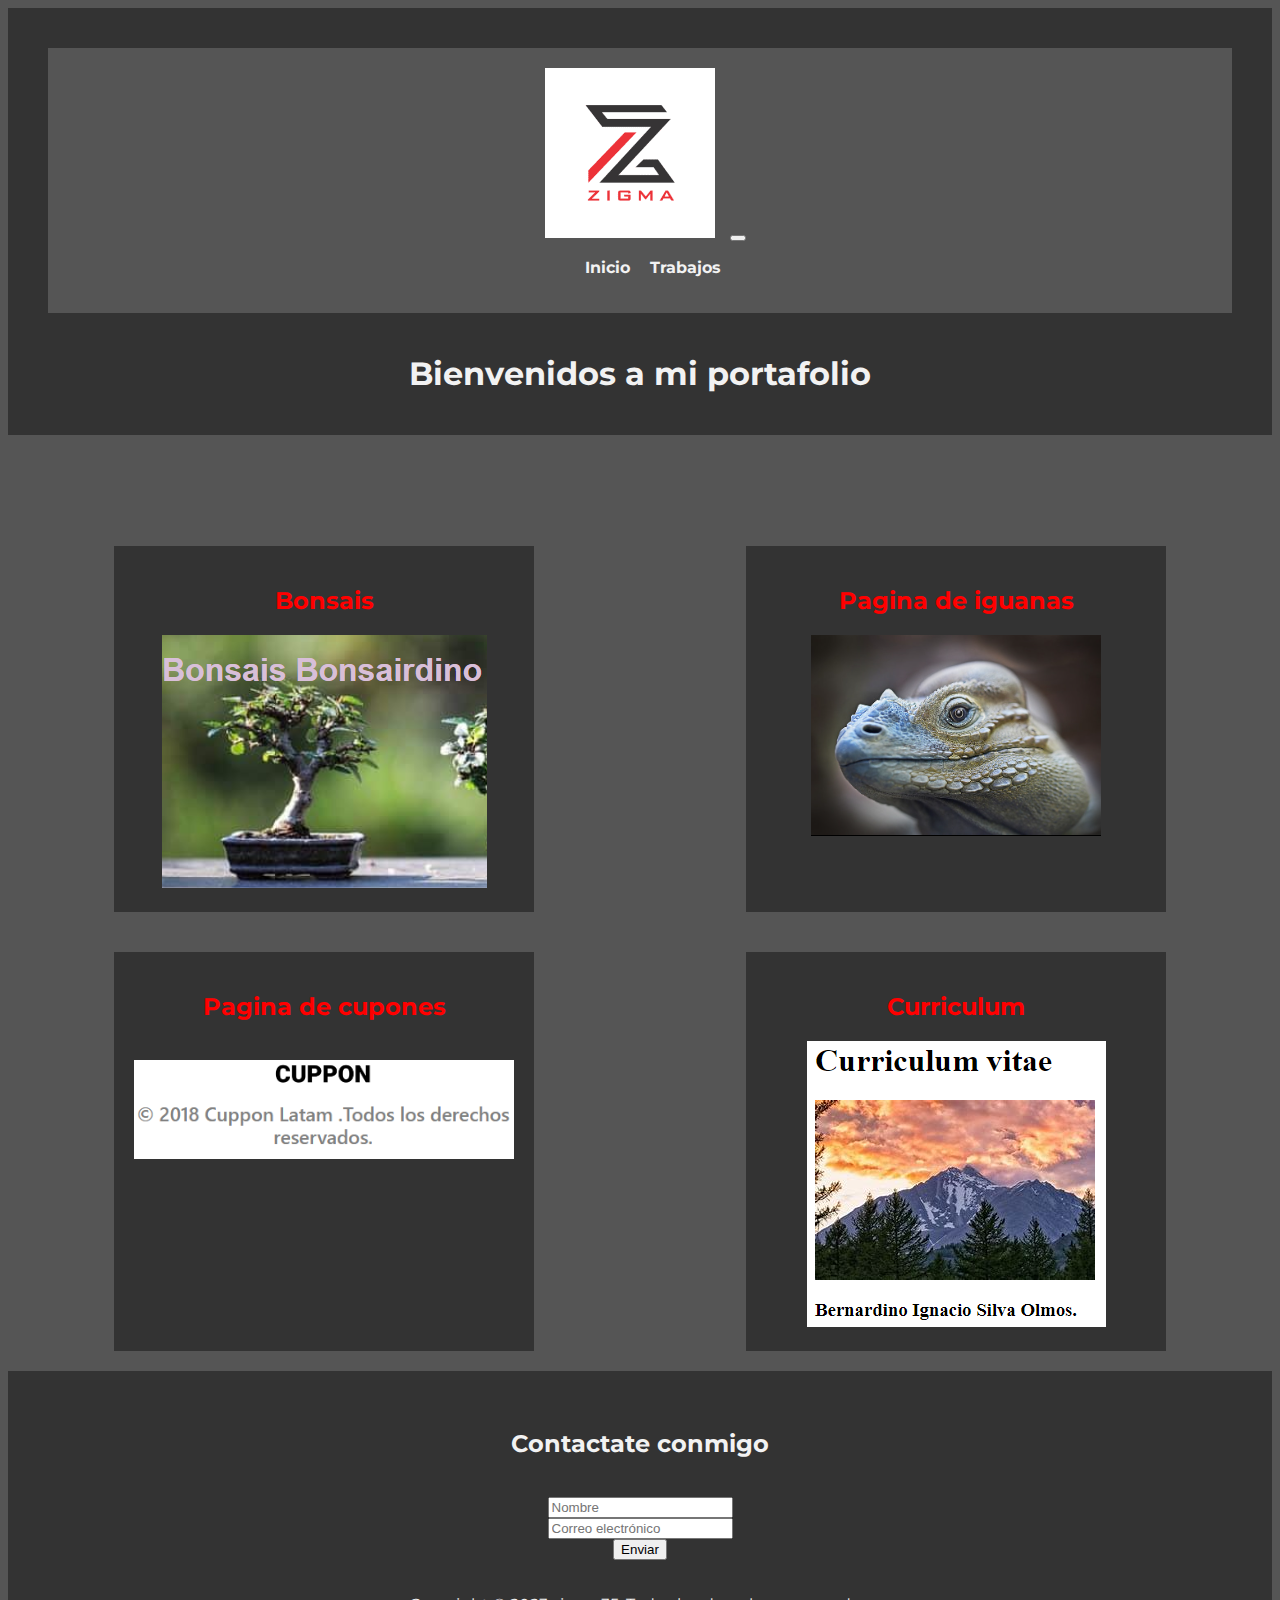
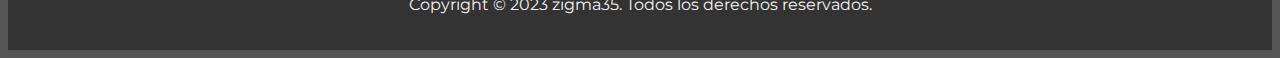
<file: index.html>
<!DOCTYPE html>
<html lang="en">
<head>
    <meta charset="UTF-8">
    <meta http-equiv="X-UA-Compatible" content="IE=edge">
    <meta name="viewport" content="width=device-width, initial-scale=1.0">
    <link href="https://cdn.jsdelivr.net/npm/bootstrap@5.1.3/dist/css/bootstrap.min.css" rel="stylesheet"
    integrity="sha384-1BmE4kWBq78iYhFldvKuhfTAU6auU8tT94WrHftjDbrCEXSU1oBoqyl2QvZ6jIW3" crossorigin="anonymous">
  <script src="https://cdn.jsdelivr.net/npm/bootstrap@5.1.3/dist/js/bootstrap.bundle.min.js"
    integrity="sha384-ka7Sk0Gln4gmtz2MlQnikT1wXgYsOg+OMhuP+IlRH9sENBO0LRn5q+8nbTov4+1p"
    crossorigin="anonymous"></script>
    <link href="https://fonts.googleapis.com/css2?family=Montserrat:wght@400;700&display=swap" rel="stylesheet">
    <title>Portafolium</title>
    <link rel="stylesheet" href="./assets/css/style.css">
</head>
<body>
  <header>
    <header>
      <nav class="navbar navbar-expand-lg navbar-light pagecolor">
        <div class="container-fluid">
          <a class="navbar-brand" href="#">
            <img src="assets/images/xlxokatcn5cvk1j2svk3.png" alt="Header image" class="headerimg"></img>
          </a>
          <button class="navbar-toggler" type="button" data-bs-toggle="collapse" data-bs-target="#navbarSupportedContent"
            aria-controls="navbarSupportedContent" aria-expanded="false" aria-label="Toggle navigation">
            <span class="navbar-toggler-icon"></span>
          </button>
          <div class="collapse navbar-collapse" id="navbarSupportedContent">
            <ul class="navbar-nav ms-auto mb-2 mb-lg-0 headertext">
              <li class="nav-item">
                <a class="nav-link active text-light" aria-current="page" href="#">Inicio</a>
              </li>
              <li class="nav-item">
                <a class="nav-link text-light" href="#">Trabajos</a>
              </li>
              
             
            </ul>
          </div>
        </div>
      </nav>
   </header>
    <h1>Bienvenidos a mi portafolio</h1>
  </header>
  <nav>
    <ul>
      <li><a href="./html/index.html"></a></li>
      <li><a href="./cupones/index.html"></a></li>
      <li><a href="./iguanas/index.html"></a></li>
      <li><a href="./LandingPage/Desafio2.html"></a></li>
    </ul>
  </nav>
  <main>

    <section id="seccion1">
      <h2>Bonsais</h2>
      <a href="./LandingPage/Desafio2.html"><img src="assets/images/bonsais.PNG" alt="Bonsais image"></img></a>
      
    </section>
    <section id="seccion2">
      <h2>Pagina de iguanas</h2>
      <a href="./iguanas/index.html"><img src="assets/images/Iwanas.PNG" alt="iwanas image"></img></a>
      
    </section>
    <section id="seccion3">
      <h2>Pagina de cupones</h2>
      <br>
      <a href="./cupones/index.html"><img src="assets/images/cupones.PNG" alt="cupones image"></img></a>

    </section>
    <section id="seccion4">
        <h2>Curriculum</h2>
        <a href="./html/index.html"><img src="assets/images/curriculum.PNG" alt="curriculum image"></img></a>
      
      </section>

</main>
<footer class="footertext">
  <div class="container-fluid">

    <div class="row">
      <div class="col-12">
        <div class="contact-form">
          <br>
          <h2>Contactate conmigo</h2>
          <br>
          <form>
            <div class="form-group">
              <input type="text" class="form-control" placeholder="Nombre" required>
            </div>
            <div class="form-group">
              <input type="email" class="form-control" placeholder="Correo electrónico" required>
            </div>
            <div class="form-group text-center">
              <button type="submit" class="btn btn-secondary buttonForm">Enviar</button>
            </div>
          </form>
        </div>
      </div>
    </div>
  </div>
  <div class="row">
    <div class="col-12 text-center">
      <br>
      <p>Copyright © 2023 zigma35. Todos los derechos reservados.</p>
    </div>
  </div>  

</footer>
</file>
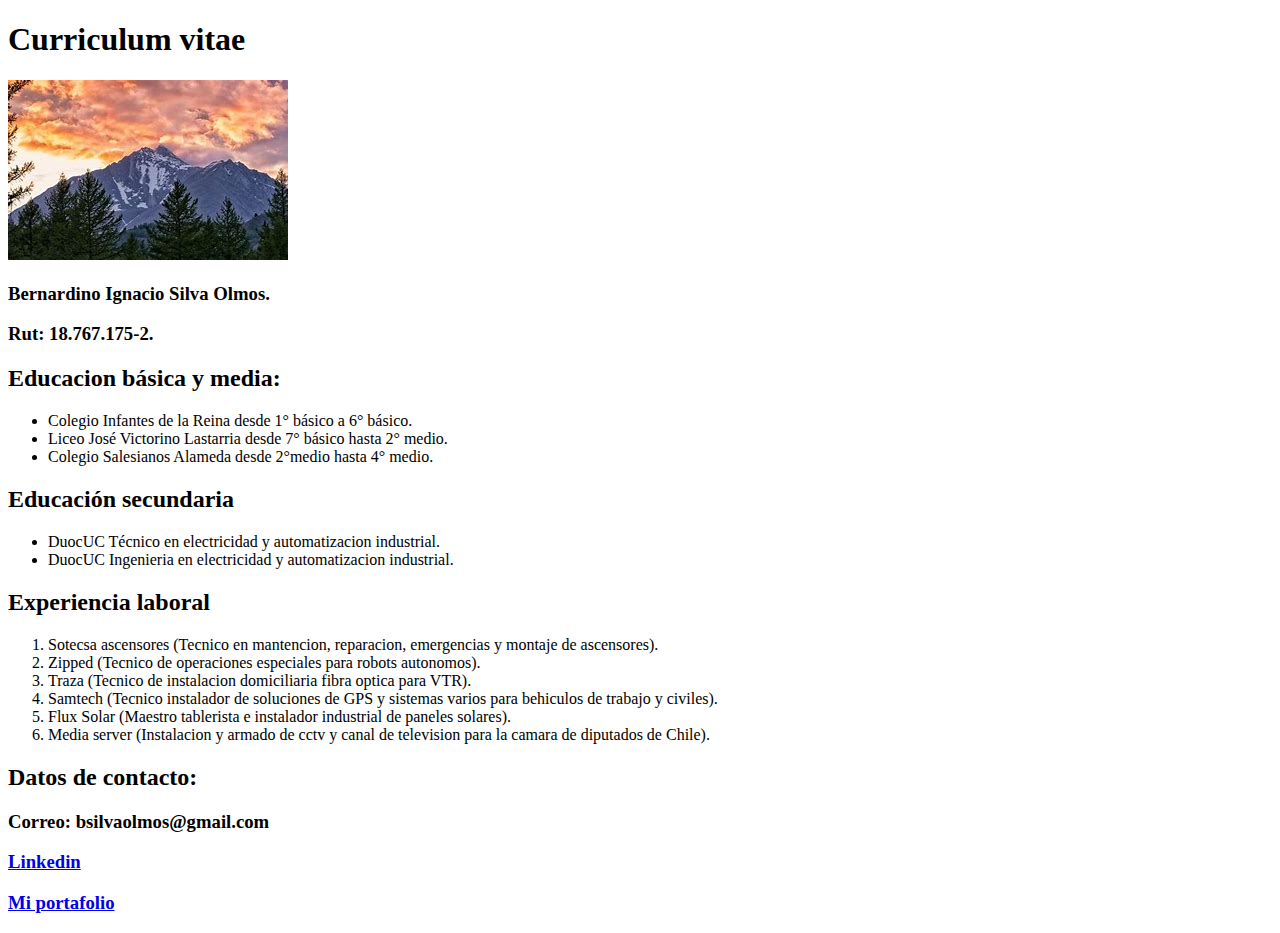
<file: html/index.html>
<!DOCTYPE html>
<html lang="eng">

<head>
    <meta lang="es" />
    <!--Esto es para que reconosca los caracteres especiales del español-->
    <title>Curriculum vitae Bernardino Silva</title>
    <!--Esto se ve en la pestaña del navegador-->

</head>

<body>

    <h1> <b>Curriculum vitae</b> </h1>
    <img src="./Assets/Images/OIP.jfif" alt="Foto de una montaña"> </img>
    <h3> Bernardino Ignacio Silva Olmos. </h3>
    <h3> Rut: 18.767.175-2. </h3>
    <h2> <b>Educacion básica y media:</b> </h2>
    <ul>
        <li> Colegio Infantes de la Reina desde 1° básico a 6° básico. </li>
        <li> Liceo José Victorino Lastarria desde 7° básico hasta 2° medio. </li>
        <li> Colegio Salesianos Alameda desde 2°medio hasta 4° medio.</li>
    </ul>
    <h2> <b> Educación secundaria </b> </h2>
    <ul>
        <li> DuocUC Técnico en electricidad y automatizacion industrial. </li>
        <li> DuocUC Ingenieria en electricidad y automatizacion industrial. </li>
    </ul>
    <h2> <b>Experiencia laboral</b> </h2>
    <ol>
        <li>Sotecsa ascensores (Tecnico en mantencion, reparacion, emergencias y montaje de ascensores).</li>
        <li>Zipped (Tecnico de operaciones especiales para robots autonomos).</li>
        <li>Traza (Tecnico de instalacion domiciliaria fibra optica para VTR).</li>
        <li>Samtech (Tecnico instalador de soluciones de GPS y sistemas varios para behiculos de trabajo y civiles).
        </li>
        <li>Flux Solar (Maestro tablerista e instalador industrial de paneles solares).</li>
        <li>Media server (Instalacion y armado de cctv y canal de television para la camara de diputados de Chile).</li>
    </ol>
    <h2>Datos de contacto:</h2>
    <h3>Correo: bsilvaolmos@gmail.com</h3>
    <h3><a href="https://www.linkedin.com/in/bernardino-silva-olmos-059349144/"> Linkedin </a> </h3>
    <h3><a href="Portafolio.html">Mi portafolio </a></h3>
</body>

</html>
</file>
<file: assets/css/style.css>
header {
    background-color: #333333;
    color: #f2f2f2;
    padding: 20px;
    text-align: center;
  }
  
  nav {
    display: flex;
    justify-content: space-around;
    background-color: #555555;
    padding: 20px;
  }
  
  nav ul {
    list-style: none;
    display: flex;
  }
  
  nav a {
    text-decoration: none;
    color: #f2f2f2;
    font-weight: bold;
    padding: 10px;
  }
  
  main {
    display: flex;
    flex-wrap: wrap;
    justify-content: space-around;
  }
  
  section {
    width: 30%;
    background-color: #333333;
    color: red;
    padding: 20px;
    margin: 20px;
    text-align: center;

  }

  img {
    max-width: 100%;
 }
  
 body {
  font-family: 'Montserrat', sans-serif;
  background-color: #555555;
  }
  footer {
    background-color: #333333;
    color: #f2f2f2;
    padding: 20px;
    text-align: center;
  }
</file>
